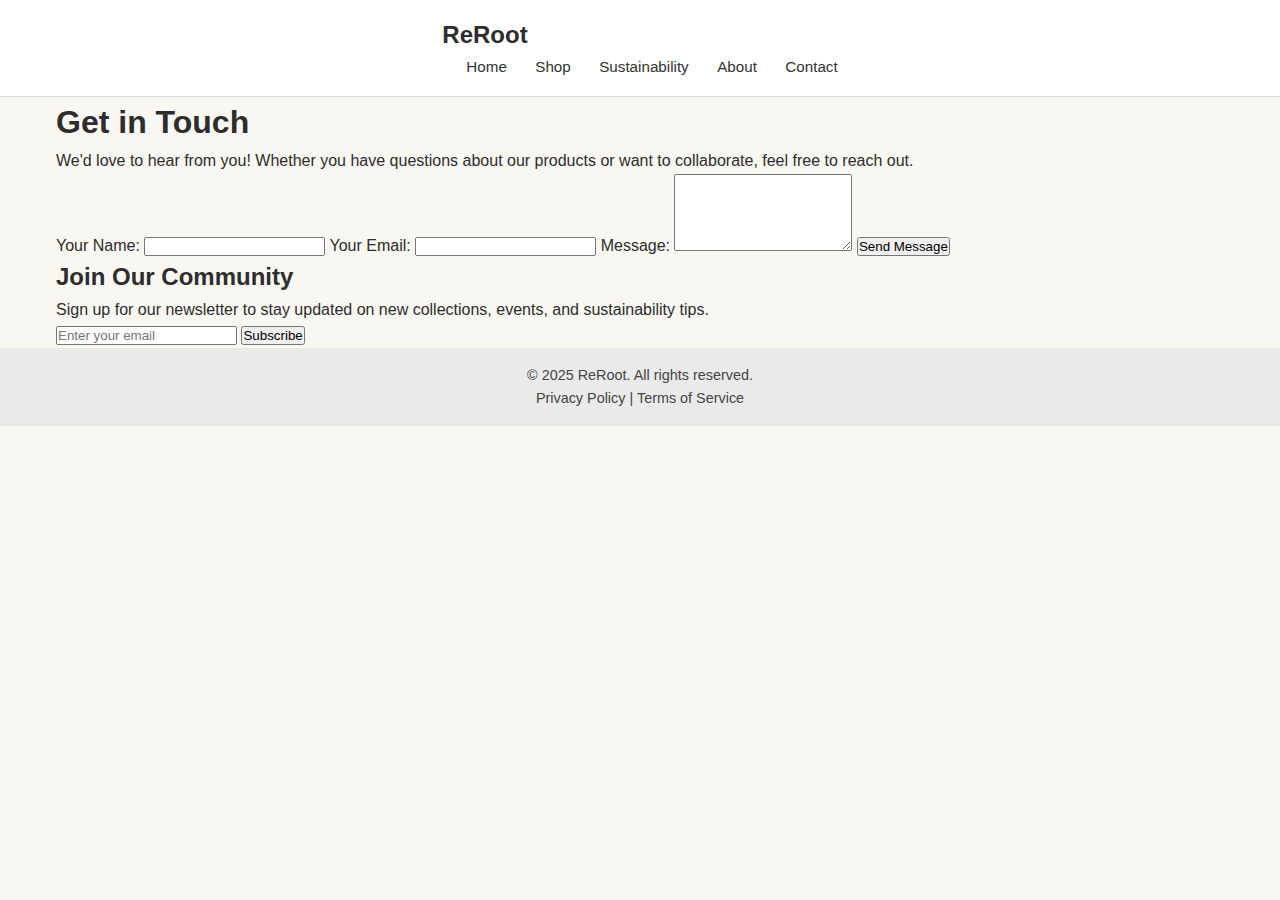
<file: re-root-website/contact.html>
<!DOCTYPE html>
<html lang="en">
<head>
  <meta charset="UTF-8" />
  <meta name="viewport" content="width=device-width, initial-scale=1.0"/>
  <title>ReRoot – Contact Us</title>
  <link rel="stylesheet" href="style.css">
</head>
<body>

  <!-- Header -->
  <header>
    <div class="container">
      <div class="logo">ReRoot</div>
      <nav>
        <a href="index.html">Home</a>
        <a href="shop.html">Shop</a>
        <a href="sustainability.html">Sustainability</a>
        <a href="about.html">About</a>
        <a href="contact.html">Contact</a>
      </nav>
    </div>
  </header>

  <!-- Contact Section -->
  <section class="contact">
    <div class="container">
      <h1>Get in Touch</h1>
      <p>We'd love to hear from you! Whether you have questions about our products or want to collaborate, feel free to reach out.</p>

      <!-- Contact Form -->
      <form action="#" method="POST">
        <label for="name">Your Name:</label>
        <input type="text" id="name" name="name" required>

        <label for="email">Your Email:</label>
        <input type="email" id="email" name="email" required>

        <label for="message">Message:</label>
        <textarea id="message" name="message" rows="5" required></textarea>

        <button type="submit" class="cta-button">Send Message</button>
      </form>

      <!-- Community Info -->
      <div class="community-info">
        <h2>Join Our Community</h2>
        <p>Sign up for our newsletter to stay updated on new collections, events, and sustainability tips.</p>
        <input type="email" placeholder="Enter your email" id="newsletter-email">
        <button onclick="alert('Thank you for subscribing!')">Subscribe</button>
      </div>
    </div>
  </section>

  <!-- Footer -->
  <footer>
    <div class="container">
      <p>&copy; 2025 ReRoot. All rights reserved.</p>
      <p><a href="#">Privacy Policy</a> | <a href="#">Terms of Service</a></p>
    </div>
  </footer>

  <script src="script.js"></script>
</body>
</html>
</file>
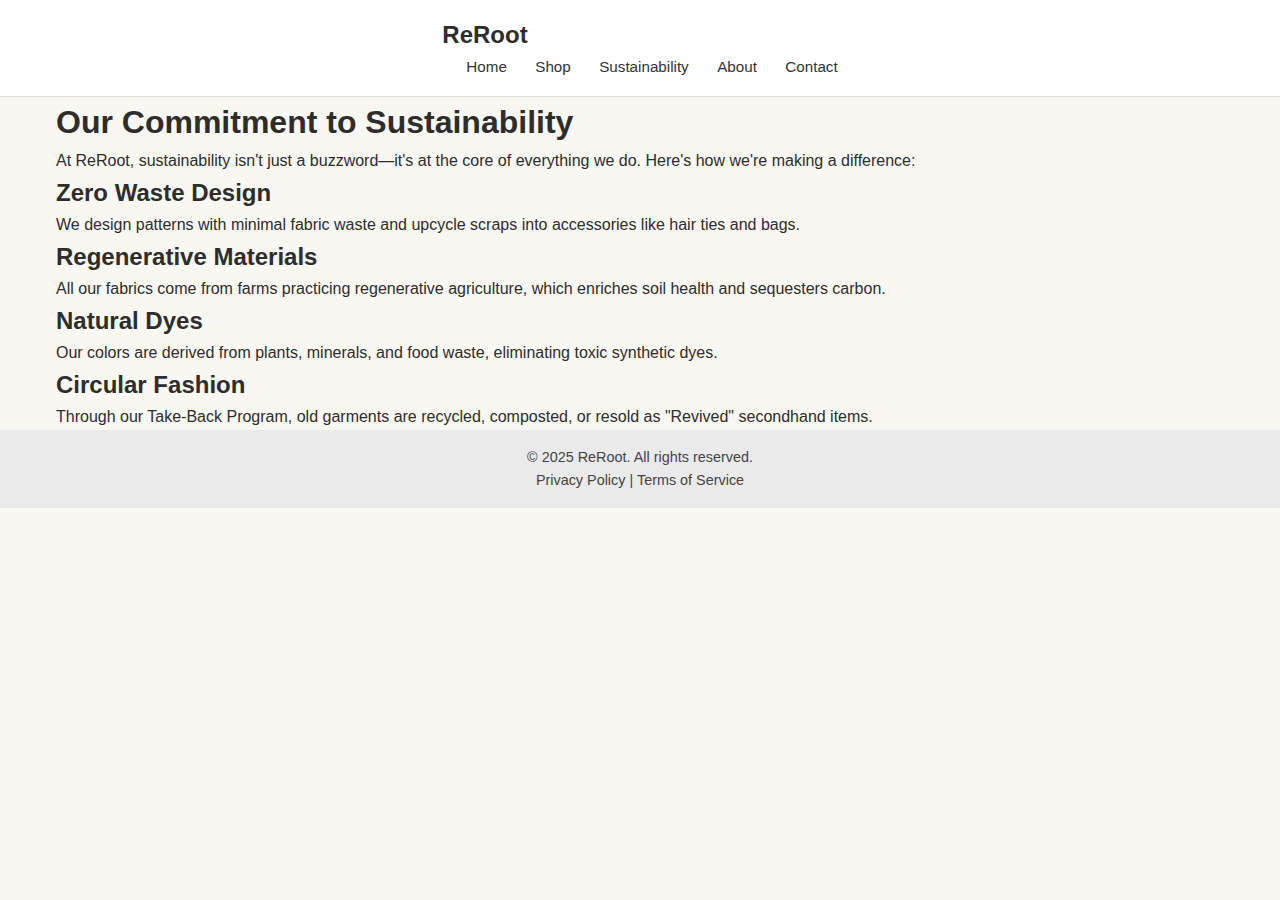
<file: re-root-website/sustainability.html>
<!DOCTYPE html>
<html lang="en">
<head>
  <meta charset="UTF-8" />
  <meta name="viewport" content="width=device-width, initial-scale=1.0"/>
  <title>ReRoot – Sustainability</title>
  <link rel="stylesheet" href="style.css">
</head>
<body>

  <!-- Header -->
  <header>
    <div class="container">
      <div class="logo">ReRoot</div>
      <nav>
        <a href="index.html">Home</a>
        <a href="shop.html">Shop</a>
        <a href="sustainability.html">Sustainability</a>
        <a href="about.html">About</a>
        <a href="contact.html">Contact</a>
      </nav>
    </div>
  </header>

  <!-- Sustainability Section -->
  <section class="sustainability">
    <div class="container">
      <h1>Our Commitment to Sustainability</h1>
      <p>At ReRoot, sustainability isn't just a buzzword—it's at the core of everything we do. Here's how we're making a difference:</p>

      <!-- Feature Cards -->
      <div class="features">
        <!-- Feature 1 -->
        <div class="feature-card">
          <h2>Zero Waste Design</h2>
          <p>We design patterns with minimal fabric waste and upcycle scraps into accessories like hair ties and bags.</p>
        </div>

        <!-- Feature 2 -->
        <div class="feature-card">
          <h2>Regenerative Materials</h2>
          <p>All our fabrics come from farms practicing regenerative agriculture, which enriches soil health and sequesters carbon.</p>
        </div>

        <!-- Feature 3 -->
        <div class="feature-card">
          <h2>Natural Dyes</h2>
          <p>Our colors are derived from plants, minerals, and food waste, eliminating toxic synthetic dyes.</p>
        </div>

        <!-- Feature 4 -->
        <div class="feature-card">
          <h2>Circular Fashion</h2>
          <p>Through our Take-Back Program, old garments are recycled, composted, or resold as "Revived" secondhand items.</p>
        </div>
      </div>
    </div>
  </section>

  <!-- Footer -->
  <footer>
    <div class="container">
      <p>&copy; 2025 ReRoot. All rights reserved.</p>
      <p><a href="#">Privacy Policy</a> | <a href="#">Terms of Service</a></p>
    </div>
  </footer>

  <script src="script.js"></script>
</body>
</html>
</file>
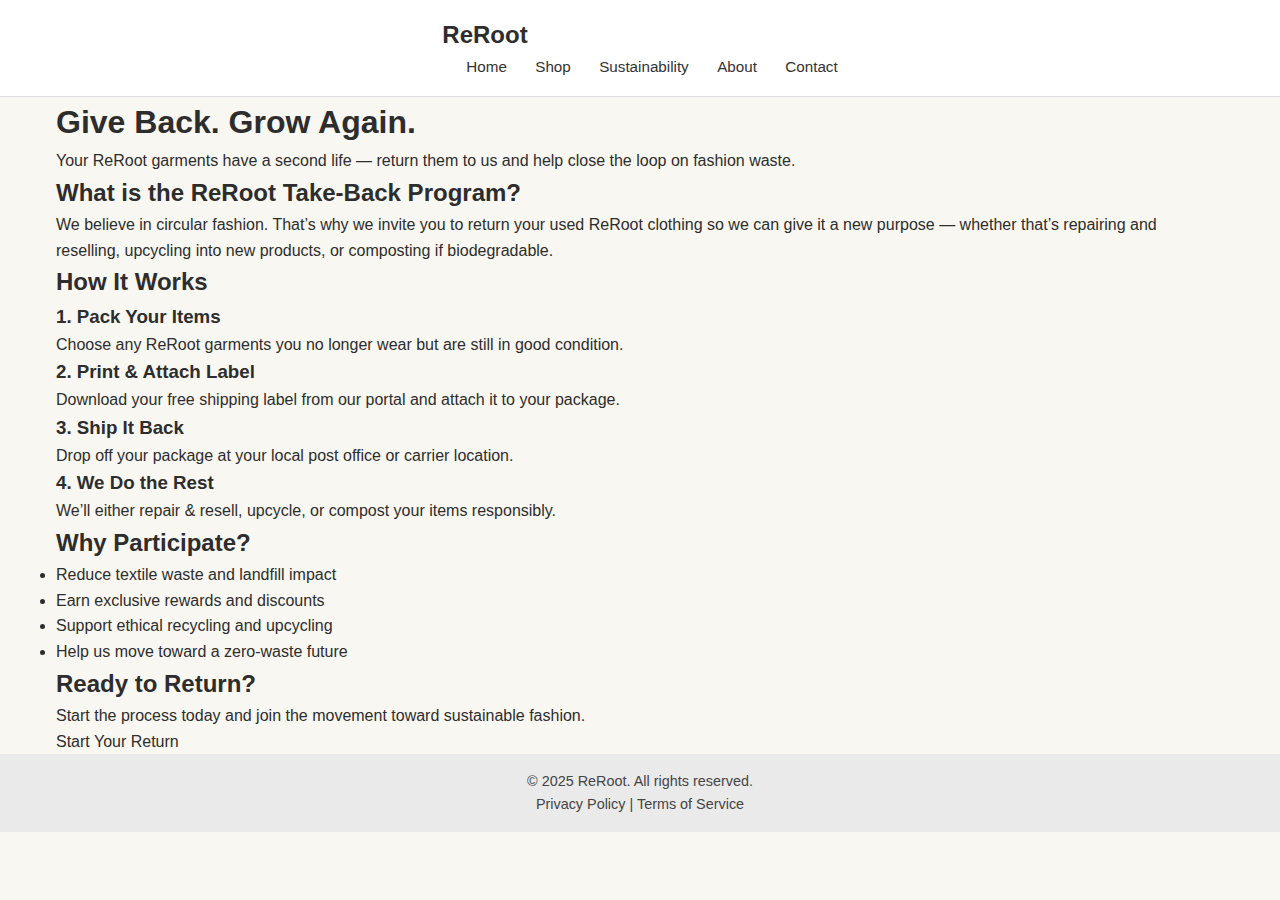
<file: re-root-website/takeback.html>
<!DOCTYPE html>
<html lang="en">
<head>
  <meta charset="UTF-8" />
  <meta name="viewport" content="width=device-width, initial-scale=1.0"/>
  <title>ReRoot – Take-Back Program</title>
  <link rel="stylesheet" href="style.css">
</head>
<body>

  <!-- Header -->
  <header>
    <div class="container">
      <div class="logo">ReRoot</div>
      <nav>
        <a href="index.html">Home</a>
        <a href="shop.html">Shop</a>
        <a href="sustainability.html">Sustainability</a>
        <a href="about.html">About</a>
        <a href="contact.html">Contact</a>
      </nav>
    </div>
  </header>

  <!-- Hero Section -->
  <section class="hero">
    <div class="container">
      <h1>Give Back. Grow Again.</h1>
      <p>Your ReRoot garments have a second life — return them to us and help close the loop on fashion waste.</p>
    </div>
  </section>

  <!-- Take-Back Program Content -->
  <section class="takeback-program">
    <div class="container">
      <h2>What is the ReRoot Take-Back Program?</h2>
      <p>We believe in circular fashion. That’s why we invite you to return your used ReRoot clothing so we can give it a new purpose — whether that’s repairing and reselling, upcycling into new products, or composting if biodegradable.</p>

      <h2>How It Works</h2>
      <div class="steps">
        <!-- Step 1 -->
        <div class="step-card">
          <h3>1. Pack Your Items</h3>
          <p>Choose any ReRoot garments you no longer wear but are still in good condition.</p>
        </div>

        <!-- Step 2 -->
        <div class="step-card">
          <h3>2. Print & Attach Label</h3>
          <p>Download your free shipping label from our portal and attach it to your package.</p>
        </div>

        <!-- Step 3 -->
        <div class="step-card">
          <h3>3. Ship It Back</h3>
          <p>Drop off your package at your local post office or carrier location.</p>
        </div>

        <!-- Step 4 -->
        <div class="step-card">
          <h3>4. We Do the Rest</h3>
          <p>We’ll either repair & resell, upcycle, or compost your items responsibly.</p>
        </div>
      </div>

      <h2>Why Participate?</h2>
      <ul class="benefits">
        <li>Reduce textile waste and landfill impact</li>
        <li>Earn exclusive rewards and discounts</li>
        <li>Support ethical recycling and upcycling</li>
        <li>Help us move toward a zero-waste future</li>
      </ul>

      <h2>Ready to Return?</h2>
      <p>Start the process today and join the movement toward sustainable fashion.</p>
      <a href="#" class="cta-button">Start Your Return</a>
    </div>
  </section>

  <!-- Footer -->
  <footer>
    <div class="container">
      <p>&copy; 2025 ReRoot. All rights reserved.</p>
      <p><a href="#">Privacy Policy</a> | <a href="#">Terms of Service</a></p>
    </div>
  </footer>

  <script src="script.js"></script>
</body>
</html>
</file>
<file: re-root-website/style.css>
/* === Reset & Base === */
* {
  margin: 0;
  padding: 0;
  box-sizing: border-box;
}

body {
  font-family: 'Helvetica Neue', sans-serif;
  background-color: #f9f7f1;
  color: #2d2d2d;
  line-height: 1.6;
  padding: 0;
  margin: 0;
}

a {
  text-decoration: none;
  color: inherit;
}

img {
  max-width: 100%;
  display: block;
}

button {
  cursor: pointer;
  font-family: inherit;
}

/* === Layout Helpers === */
.container {
  max-width: 1200px;
  margin: auto;
  padding: 0 1rem;
}

/* === Header === */
header {
  background-color: #fff;
  padding: 1rem 0;
  display: flex;
  justify-content: space-between;
  align-items: center;
  border-bottom: 1px solid #ddd;
}

.logo {
  font-size: 1.5rem;
  font-weight: bold;
  color: #2d2d2d;
}

nav a {
  margin-left: 1.5rem;
  font-size: 0.95rem;
  color: #333;
}

/* === Footer === */
footer {
  background-color: #eaeaea;
  text-align: center;
  padding: 1rem 0;
  font-size: 0.9rem;
  color: #444;
}

/* === Product Cards === */
.products {
  display: grid;
  grid-template-columns: repeat(auto-fit, minmax(250px, 1fr));
  gap: 2rem;
  padding: 3rem 0;
}

.product-card {
  background-color: #fff;
  border: 1px solid #eee;
  border-radius: 8px;
  overflow: hidden;
  transition: transform 0.3s ease;
}

.product-card:hover {
  transform: translateY(-5px);
}

.product-image {
  height: 300px;
  overflow: hidden;
}

.product-image img {
  object-fit: cover;
  width: 100%;
  height: 100%;
}

.product-info {
  padding: 1rem;
}

.product-title {
  font-size: 1.1rem;
  font-weight: bold;
  margin-bottom: 0.5rem;
}

.product-price {
  color: #666;
  margin-bottom: 0.75rem;
}

.add-to-cart {
  background-color: #8ca68c;
  color: white;
  padding: 0.5rem 1rem;
  border: none;
  border-radius: 5px;
  cursor: pointer;
  transition: background 0.3s ease;
}

.add-to-cart:hover {
  background-color: #6b8d6e;
}
</file>
